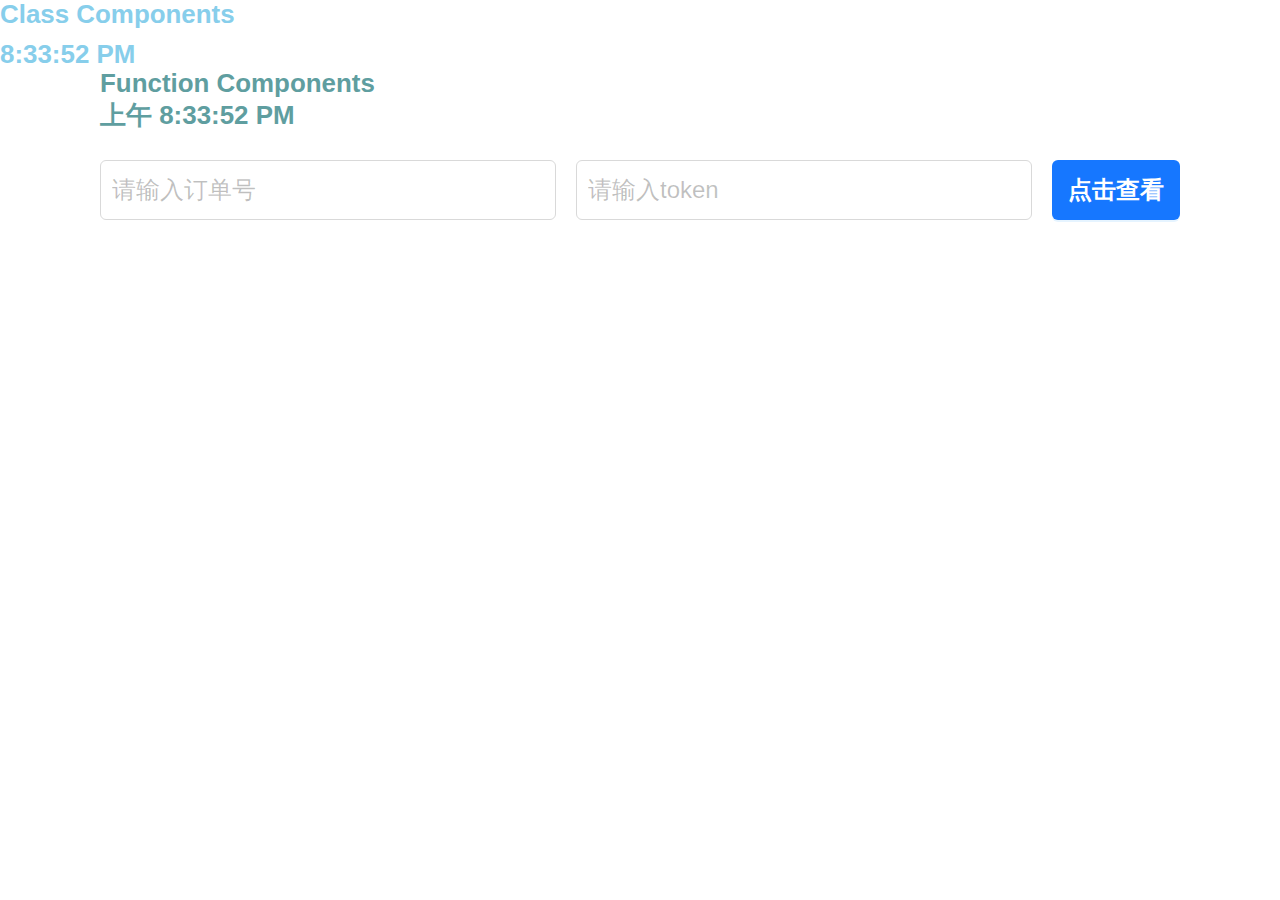
<file: index.html>
<!doctype html><html lang="en"><head><meta charset="utf-8"/><link rel="icon" href="/favicon.ico"/><meta name="viewport" content="width=device-width,initial-scale=1"/><meta name="theme-color" content="#000000"/><meta name="description" content="Web site created using create-react-app"/><link rel="apple-touch-icon" href="/logo192.png"/><link rel="manifest" href="/manifest.json"/><title>我的第一个react项目</title><script defer="defer" src="/static/js/main.32f23cd7.js"></script><link href="/static/css/main.bbc0405b.css" rel="stylesheet"></head><body><noscript>You need to enable JavaScript to run this app.</noscript><div id="root"></div></body></html>
</file>
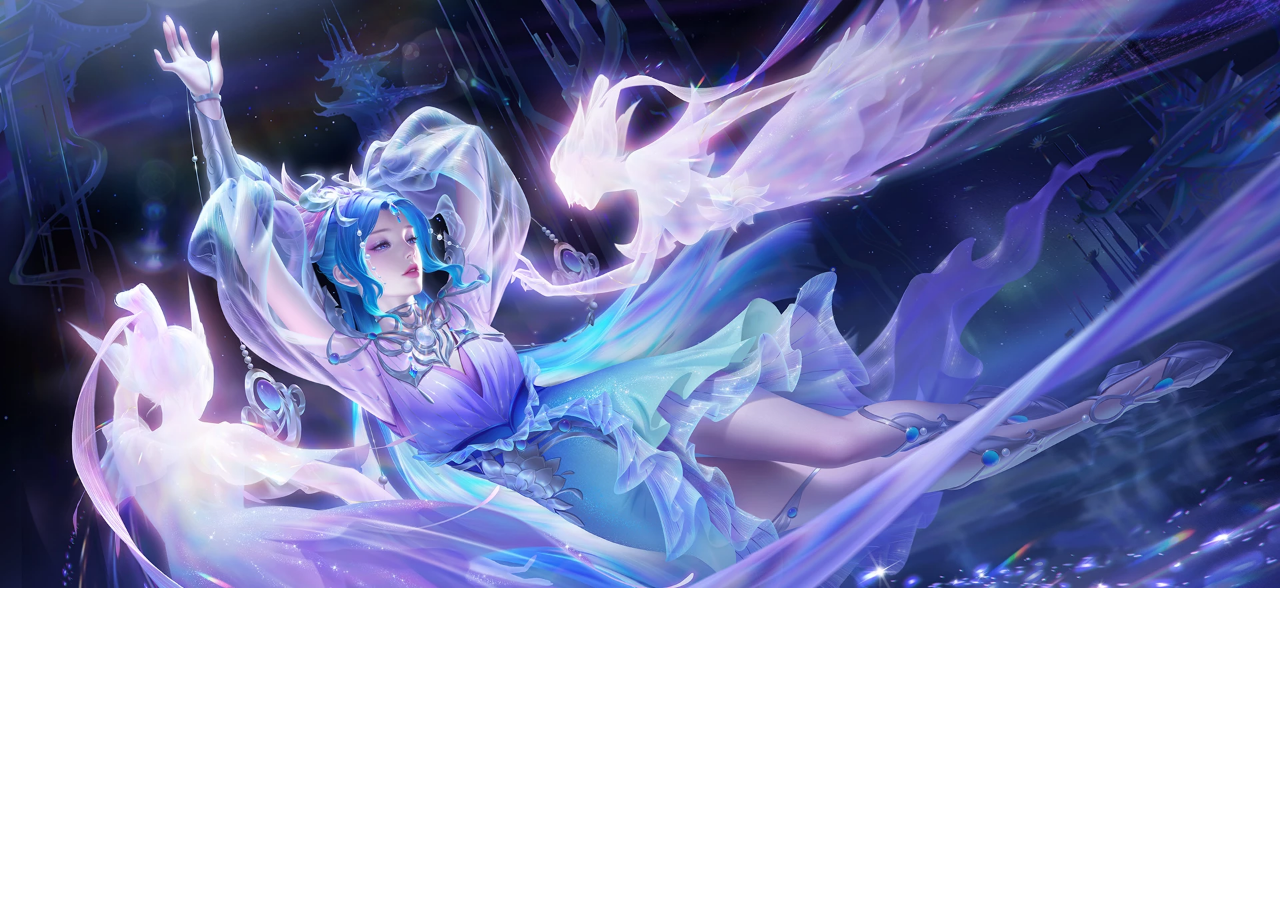
<file: myImage.html>
<!doctype html>
<html lang="zh">
<head>
    <meta charset="UTF-8">
    <meta name="viewport"
          content="width=device-width, user-scalable=no, initial-scale=1.0, maximum-scale=1.0, minimum-scale=1.0">
    <meta http-equiv="X-UA-Compatible" content="ie=edge">
    <title>Document</title>
</head>
<body>
<img class="webpImage" src="./static/1.webp" alt="">
</body>
<style>
    body {
        margin: 0;
        padding: 0;
        list-style: none;
    }

    .webpImage {
        width: 100%;
    }
</style>
</html>
</file>
<file: static/css/main.bbc0405b.css>
body{-webkit-font-smoothing:antialiased;-moz-osx-font-smoothing:grayscale;font-family:-apple-system,BlinkMacSystemFont,Segoe UI,Roboto,Oxygen,Ubuntu,Cantarell,Fira Sans,Droid Sans,Helvetica Neue,sans-serif;margin:0}code{font-family:source-code-pro,Menlo,Monaco,Consolas,Courier New,monospace}.classComponents{color:skyblue;font-size:.48rem;font-weight:700;.classComponents_space{height:.2rem}}.functionComponents{color:#5f9ea0;font-size:.48rem;font-weight:700}.App_classComponents__eUNGM{color:skyblue;font-size:.48rem;font-weight:700;.App_classComponents_space__VGYCw{height:.2rem}}.App_functionComponents__dwWLu{color:#5f9ea0;font-size:.48rem;font-weight:700;.App_functionComponents_imageList__VPENt{height:9.6rem;width:20rem}.App_functionComponents_img__KkYEa{margin:0 auto;max-height:9.6rem;max-width:20rem}.App_functionComponents_flex__1kgxw{margin:.5rem auto;width:20rem}}
/*# sourceMappingURL=main.bbc0405b.css.map*/
</file>
